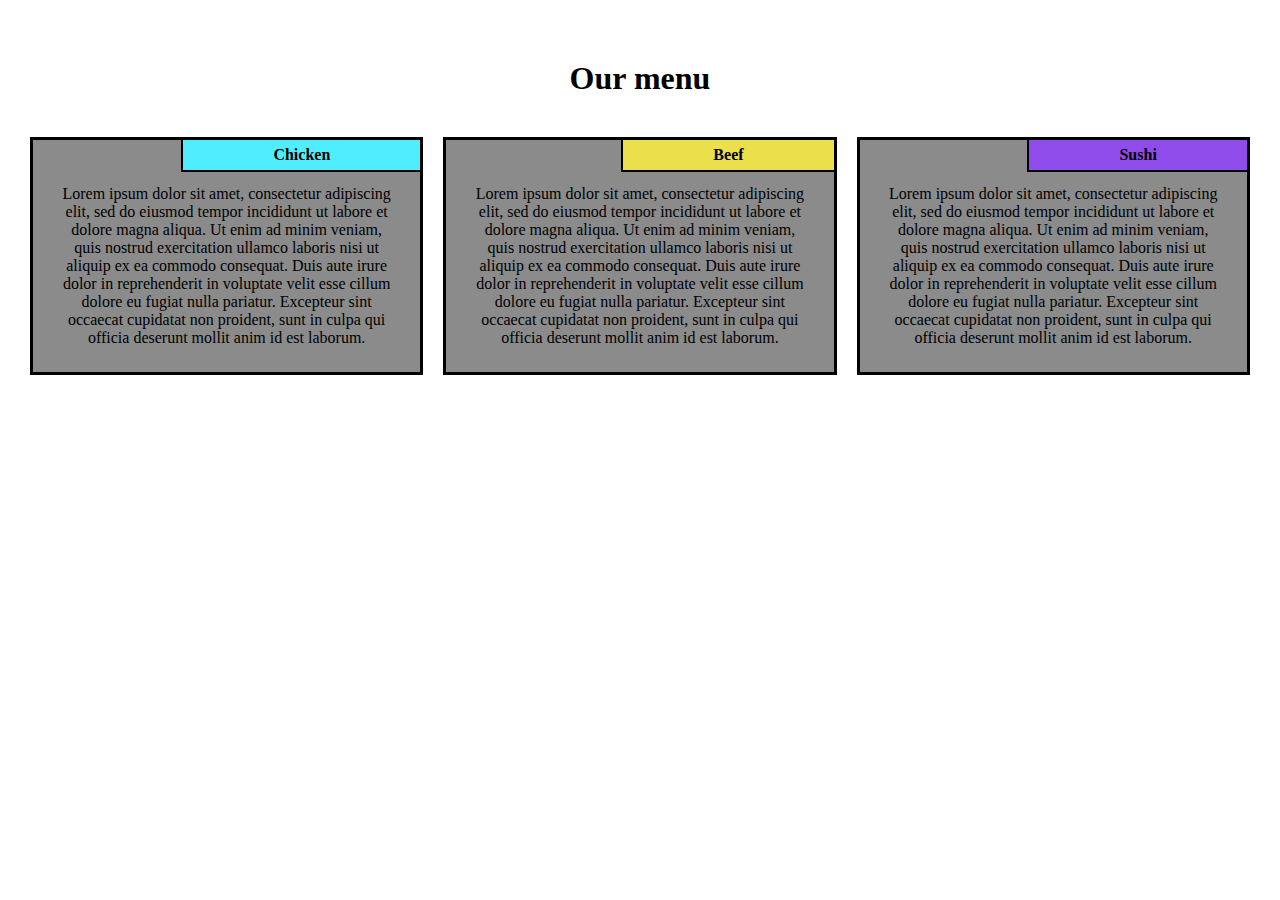
<file: index.html>
<!DOCTYPE html>
<html>


<head>
	<meta charset="utf-8">
	<meta name="viewport" content="width=device-width, initial-scale=1">
	<title> Module 2 </title>
	<link rel="stylesheet" href="./style.css">
</head>


<body>

<div class="container">
    <div class="row">
		<h1 class="overheadtitle">Our menu</h1>
	    <div class="col-lg-4">
	        <div class="menu-item">
	          <div class="item-name" id="n-Chicken"><h4>Chicken</h4></div>
	          	<p>
	            Lorem ipsum dolor sit amet, consectetur adipiscing elit, sed do eiusmod tempor incididunt ut labore et dolore magna aliqua. Ut enim ad minim veniam, quis nostrud exercitation ullamco laboris nisi ut aliquip ex ea commodo consequat. Duis aute irure dolor in reprehenderit in voluptate velit esse cillum dolore eu fugiat nulla pariatur. Excepteur sint occaecat cupidatat non proident, sunt in culpa qui officia deserunt mollit anim id est laborum.
	          	</p>
	        </div>
	    </div>


      <div class="col-lg-4">
        <div class="menu-item">
         <div class="item-name" id="n-Beef"><h4>Beef</h4></div>
        	<p>
          Lorem ipsum dolor sit amet, consectetur adipiscing elit, sed do eiusmod tempor incididunt ut labore et dolore magna aliqua. Ut enim ad minim veniam, quis nostrud exercitation ullamco laboris nisi ut aliquip ex ea commodo consequat. Duis aute irure dolor in reprehenderit in voluptate velit esse cillum dolore eu fugiat nulla pariatur. Excepteur sint occaecat cupidatat non proident, sunt in culpa qui officia deserunt mollit anim id est laborum.
       		</p>
      	</div>
      </div>


	    <div class="col-lg-4 col-lg-sushi">
	      <div class="menu-item">
	       <div class="item-name" id="n-Sushi"><h4>Sushi</h4></div>
	      	<p>
	        Lorem ipsum dolor sit amet, consectetur adipiscing elit, sed do eiusmod tempor incididunt ut labore et dolore magna aliqua. Ut enim ad minim veniam, quis nostrud exercitation ullamco laboris nisi ut aliquip ex ea commodo consequat. Duis aute irure dolor in reprehenderit in voluptate velit esse cillum dolore eu fugiat nulla pariatur. Excepteur sint occaecat cupidatat non proident, sunt in culpa qui officia deserunt mollit anim id est laborum.
	      	</p>
	      </div>
		</div>
	</div>

</div>
</body>
</html>
</file>
<file: style.css>
* {
	box-sizing: border-box;
	margin: 0;
	padding: 0;
}

.row {
	width: 100%;
}

.container{
   position: relative;
   top:40px;
   margin: 20px; 
}
 

body{
	font-family: "Times New Roman", Times, serif;
}

p{
	font-size:100%;
   margin-top: 20px;
   text-align: center;
}

.overheadtitle{
    text-align: center;
    margin-bottom: 30px;
}
  
.menu-item{
   position: relative;
   top: 0px;
   background-color: #8b8b8c;
   margin: 10px;
   padding: 25px;
   border: 3px solid black;
}
   


/* Desktop (Large Device) only */
@media (min-width: 992px){
   .col-lg-1, .col-lg-2, .col-lg-3, .col-lg-4, .col-lg-5, .col-lg-6, .col-lg-7, .col-lg-8, .col-lg-9, .col-lg-10, .col-lg-11, .col-lg-12 {
      float: left;  
    }
    .col-lg-1 {
      width: 8.33%;
    }
    .col-lg-2 {
      width: 16.66%;
    }
    .col-lg-3 {
      width: 25%;
    }
    .col-lg-4 {
      width: 33.33%;
    }
    .col-lg-5 {
      width: 41.66%;
    }
    .col-lg-6 {
      width: 50%;
    }
    .col-lg-7 {
      width: 58.33%;
    }
    .col-lg-8 {
      width: 66.66%;
    }
    .col-lg-9 {
      width: 74.99%;
    }
    .col-lg-10 {
      width: 83.33%;
    }
    .col-lg-11 {
      width: 91.66%;
    }
    .col-lg-12 {
      width: 100%;
    }
  }

/* Tablet (Medium Device) only */
@media (min-width: 768px) and (max-width: 991px){
    .col-lg-4 {
	width: 50%;
	float: left;
    }
 
    .col-lg-sushi{
     width: 100%;
     float: left;
   }
}

.item-name{
   position: absolute;
   top: 0;
   right: 0;
   border-left: 2px solid black;
   border-bottom: 2px solid black;
   padding: 6px 90px;
}
  
#n-Chicken{
  background-color:#50edff;
} 
#n-Beef{
  background-color:#ebdf4b;
 } 
#n-Sushi{
 	background-color:#904beb;
 }
</file>
